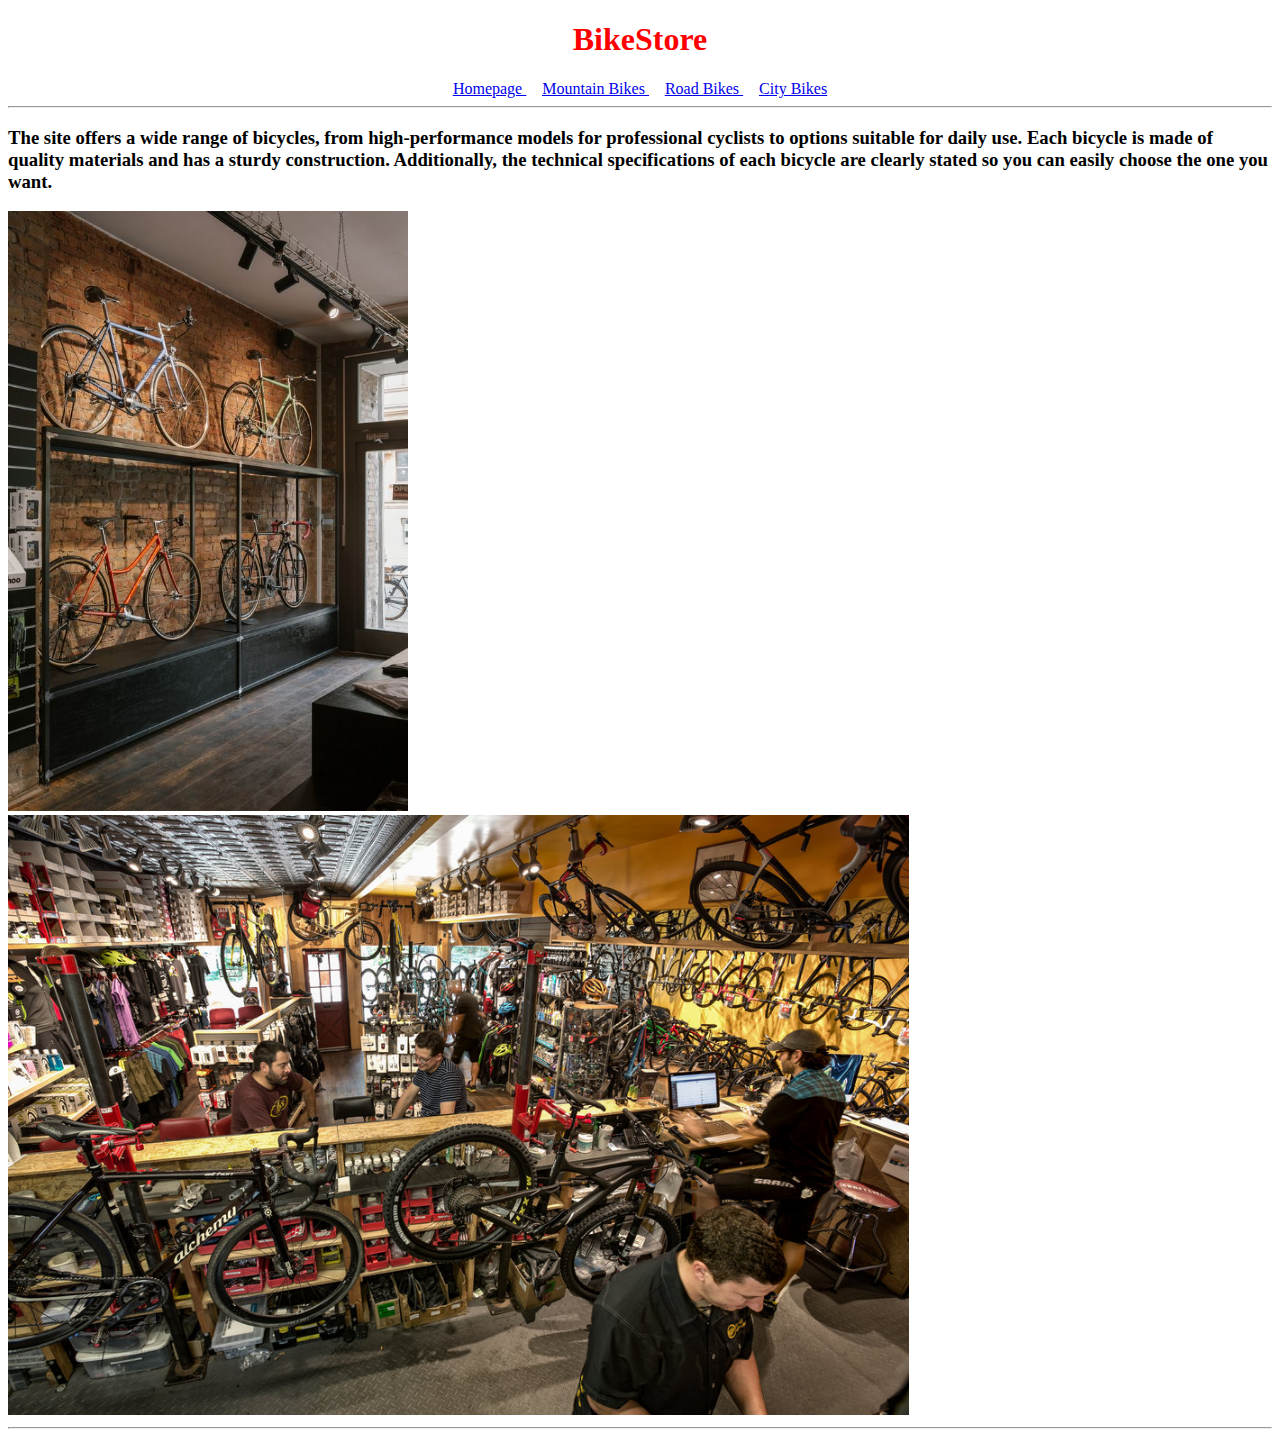
<file: index.html>
<!DOCTYPE html>
<html lang="tr">
<head>
  <meta charset="UTF-8">
  <meta http-equiv="X-UA-Compatible" content="IE=edge">
  <meta name="viewport" content="width=device-width, initial-scale=1.0">
  <title>Bike Store</title>
  <link rel="stylesheet" href="css/style.css">
 
<body>
      <!-- navbar-start -->
      <nav >
        <center>
            <h1>
                <strong>
                    BikeStore
                </strong>
            </h1>
            <a href="index.html">
              <u>
                Homepage
              </u>
            </a>&nbsp;&nbsp;&nbsp;
            <a href="mtb.html">
                <u>
                    Mountain Bikes
                </u>
            </a>&nbsp;&nbsp;&nbsp;
            <a href="road.html">
                <u>
                    Road Bikes
                </u>
            </a>&nbsp;&nbsp;&nbsp;
            <a href="city.html">
                <u>
                    City Bikes
              </u>
            </a>
        </center>
    </nav>
        <hr>
        <div>
          <h3>  
                The site offers a wide range of bicycles, from high-performance models for professional cyclists to options suitable for daily use. 
                Each bicycle is made of quality materials and has a sturdy construction. Additionally, the technical specifications of each bicycle are clearly stated so you can easily choose the one you want.
          </h3>
          <img src="images/shop1.jpg" alt="shop1" height="600">
          <img src="images/workshop2.jpg" alt="" height="600" >
          <hr>
        </div>
      </nav>
      <!-- navbar-end -->

      <!--footer-start -->
  
      <!-- footer-end -->

</body>
</html>
</file>
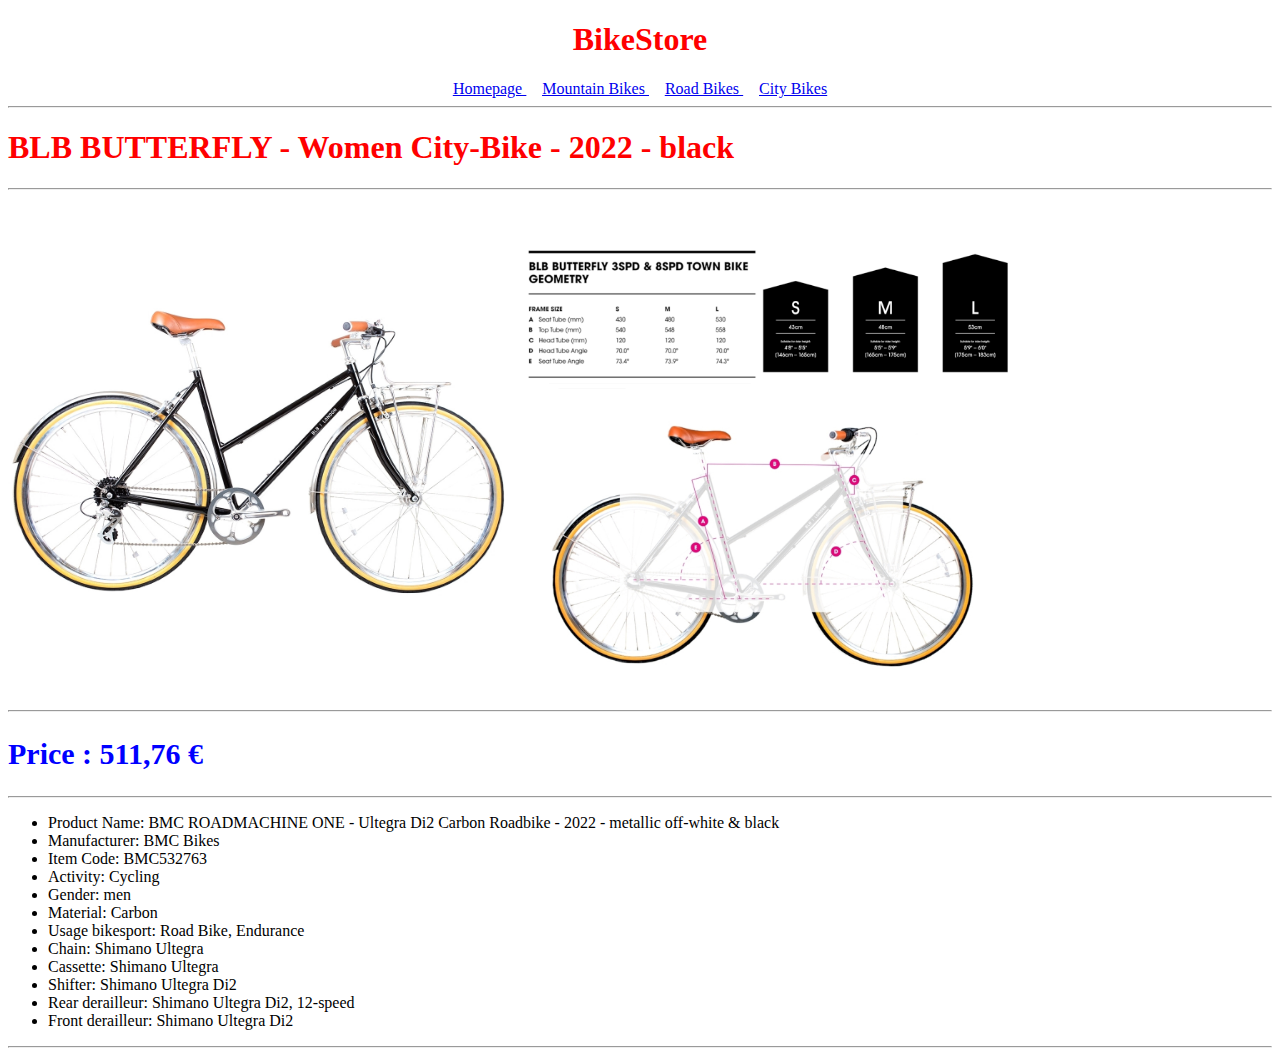
<file: city.html>
<!DOCTYPE html>
<html lang="tr">
<head>
  <meta charset="UTF-8">
  <meta http-equiv="X-UA-Compatible" content="IE=edge">
  <meta name="viewport" content="width=device-width, initial-scale=1.0">
  <title>City Bikes</title>
  <link rel="stylesheet" href="css/style.css">
</head>

<body>

  <nav >
    <center>
        <h1>
            <strong>
                BikeStore
            </strong>
        </h1>
        <a href="index.html">
          <u>
            Homepage
          </u>
        </a>&nbsp;&nbsp;&nbsp;
        <a href="mtb.html">
            <u>
                Mountain Bikes
            </u>
        </a>&nbsp;&nbsp;&nbsp;
        <a href="road.html">
            <u>
                Road Bikes
            </u>
        </a>&nbsp;&nbsp;&nbsp;
        <a href="city.html">
            <u>
                City Bikes
              </u>
             </a>
            </center>
          </nav>
             <hr>
            <h1>
              BLB BUTTERFLY - Women City-Bike - 2022 - black
            </h1>
            <hr>
            <img src="images/city.jpeg" alt="" height="500">
            <img src="images/city2.jpeg" alt="" height="500">
            <hr>
            <h2>
              Price : 511,76 €
            </h2>
            <hr>
            <div>
            <ul>
              <li>Product Name: BMC ROADMACHINE ONE - Ultegra Di2 Carbon Roadbike - 2022 - metallic off-white & black
              <li>Manufacturer: BMC Bikes
              <li>Item Code: BMC532763
              <li>Activity: Cycling
              <li>Gender: men
              <li>Material: Carbon
              <li>Usage bikesport: Road Bike, Endurance
              <li>Chain: Shimano Ultegra
              <li>Cassette: Shimano Ultegra
              <li>Shifter: Shimano Ultegra Di2
              <li>Rear derailleur: Shimano Ultegra Di2, 12-speed
              <li>Front derailleur: Shimano Ultegra Di2
              </li>
            </ul>
          </div>
        </nav>
<hr>

</body>
</html>
</file>
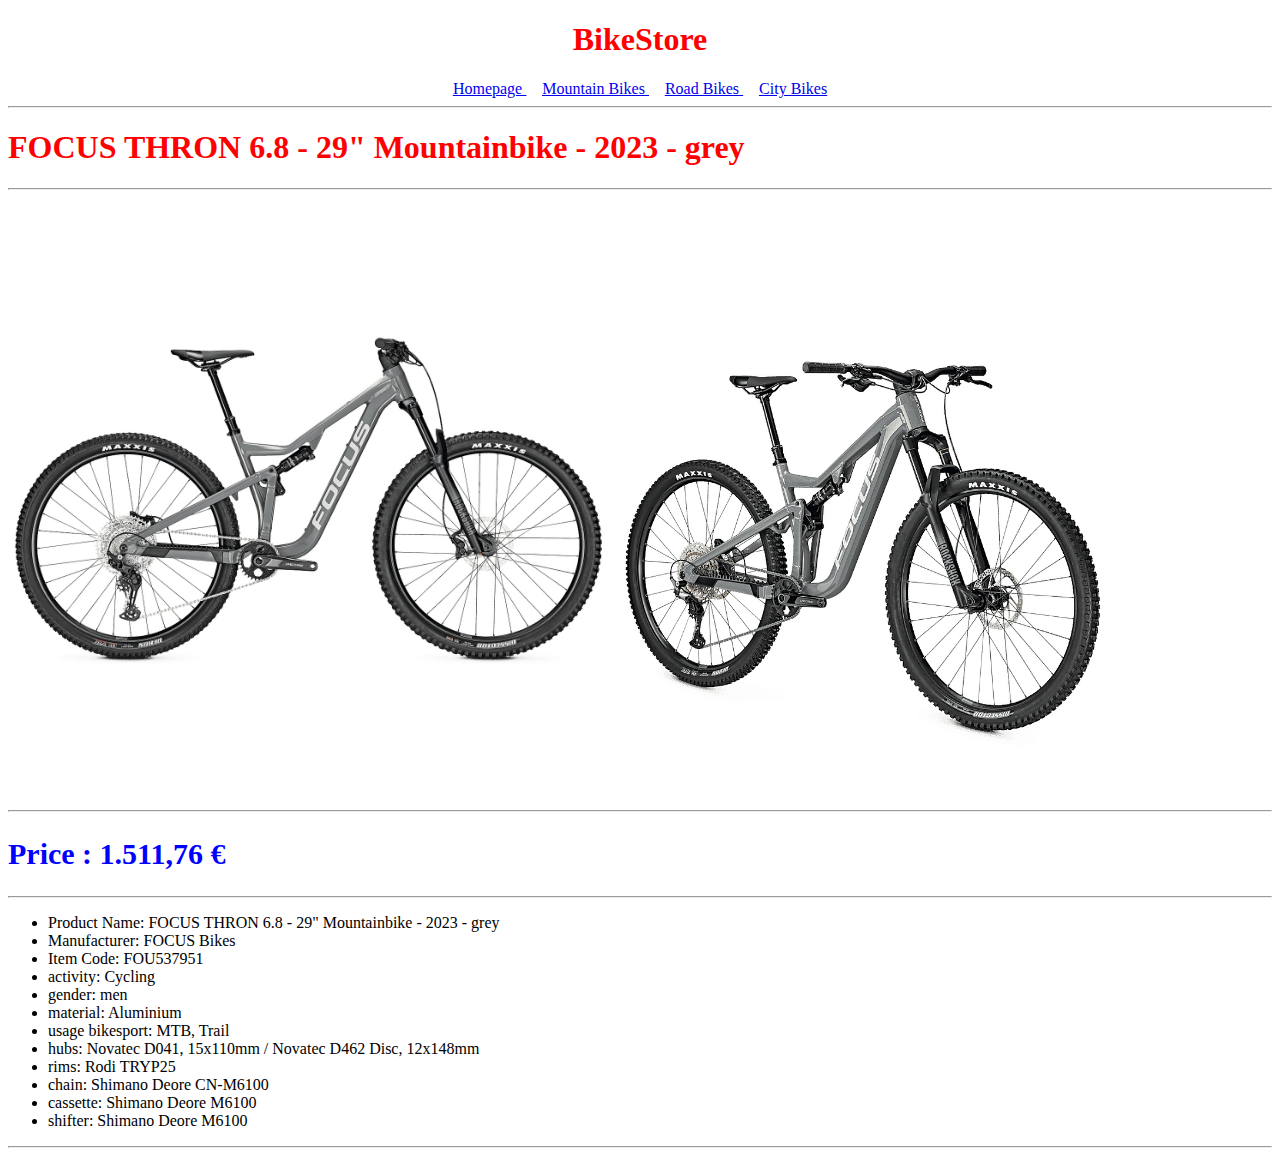
<file: mtb.html>
<!DOCTYPE html>
<html lang="tr">

<head>
  <meta charset="UTF-8">
  <meta http-equiv="X-UA-Compatible" content="IE=edge">
  <meta name="viewport" content="width=device-width, initial-scale=1.0">
  <title>Mountain Bikes</title>
  <link rel="stylesheet" href="css/style.css">

<body>
  <nav>
    <center>
      <h1>
        <strong>
          BikeStore
        </strong>
      </h1>
      <a href="index.html">
        <u>
          Homepage
        </u>
      </a>&nbsp;&nbsp;&nbsp;
      <a href="mtb.html">
        <u>
          Mountain Bikes
        </u>
      </a>&nbsp;&nbsp;&nbsp;
      <a href="road.html">
        <u>
          Road Bikes
        </u>
      </a>&nbsp;&nbsp;&nbsp;
      <a href="city.html">
        <u>
          City Bikes
        </u>
      </a>
    </center>
  </nav>
  <nav>
    <hr>
    <h1>
      FOCUS THRON 6.8 - 29" Mountainbike - 2023 - grey
    </h1>
    <hr>
    <img src="images/mtb.jpeg" alt="mtb" height="600">
    <img src="images/mtb2.jpeg" alt="" height="500">
    <hr>
    <h2>
      Price : 1.511,76 €
    </h2>
    <hr>
    <ul>
      <li>Product Name: FOCUS THRON 6.8 - 29" Mountainbike - 2023 - grey
      <li>Manufacturer: FOCUS Bikes
      <li>Item Code: FOU537951
      <li>activity: Cycling
      <li>gender: men
      <li>material: Aluminium
      <li>usage bikesport: MTB, Trail
      <li>hubs: Novatec D041, 15x110mm / Novatec D462 Disc, 12x148mm
      <li>rims: Rodi TRYP25
      <li>chain: Shimano Deore CN-M6100
      <li>cassette: Shimano Deore M6100
      <li>shifter: Shimano Deore M6100
      </li>
    </ul>
<hr>


  </nav>
</body>

</html>
</file>
<file: css/style.css>
h1 {
  color: red;
  font-family: Cambria, Cochin, Georgia, Times, 'Times New Roman', serif;
}

h2 {
  color: blue;
  font-size: 30px;
}
</file>
